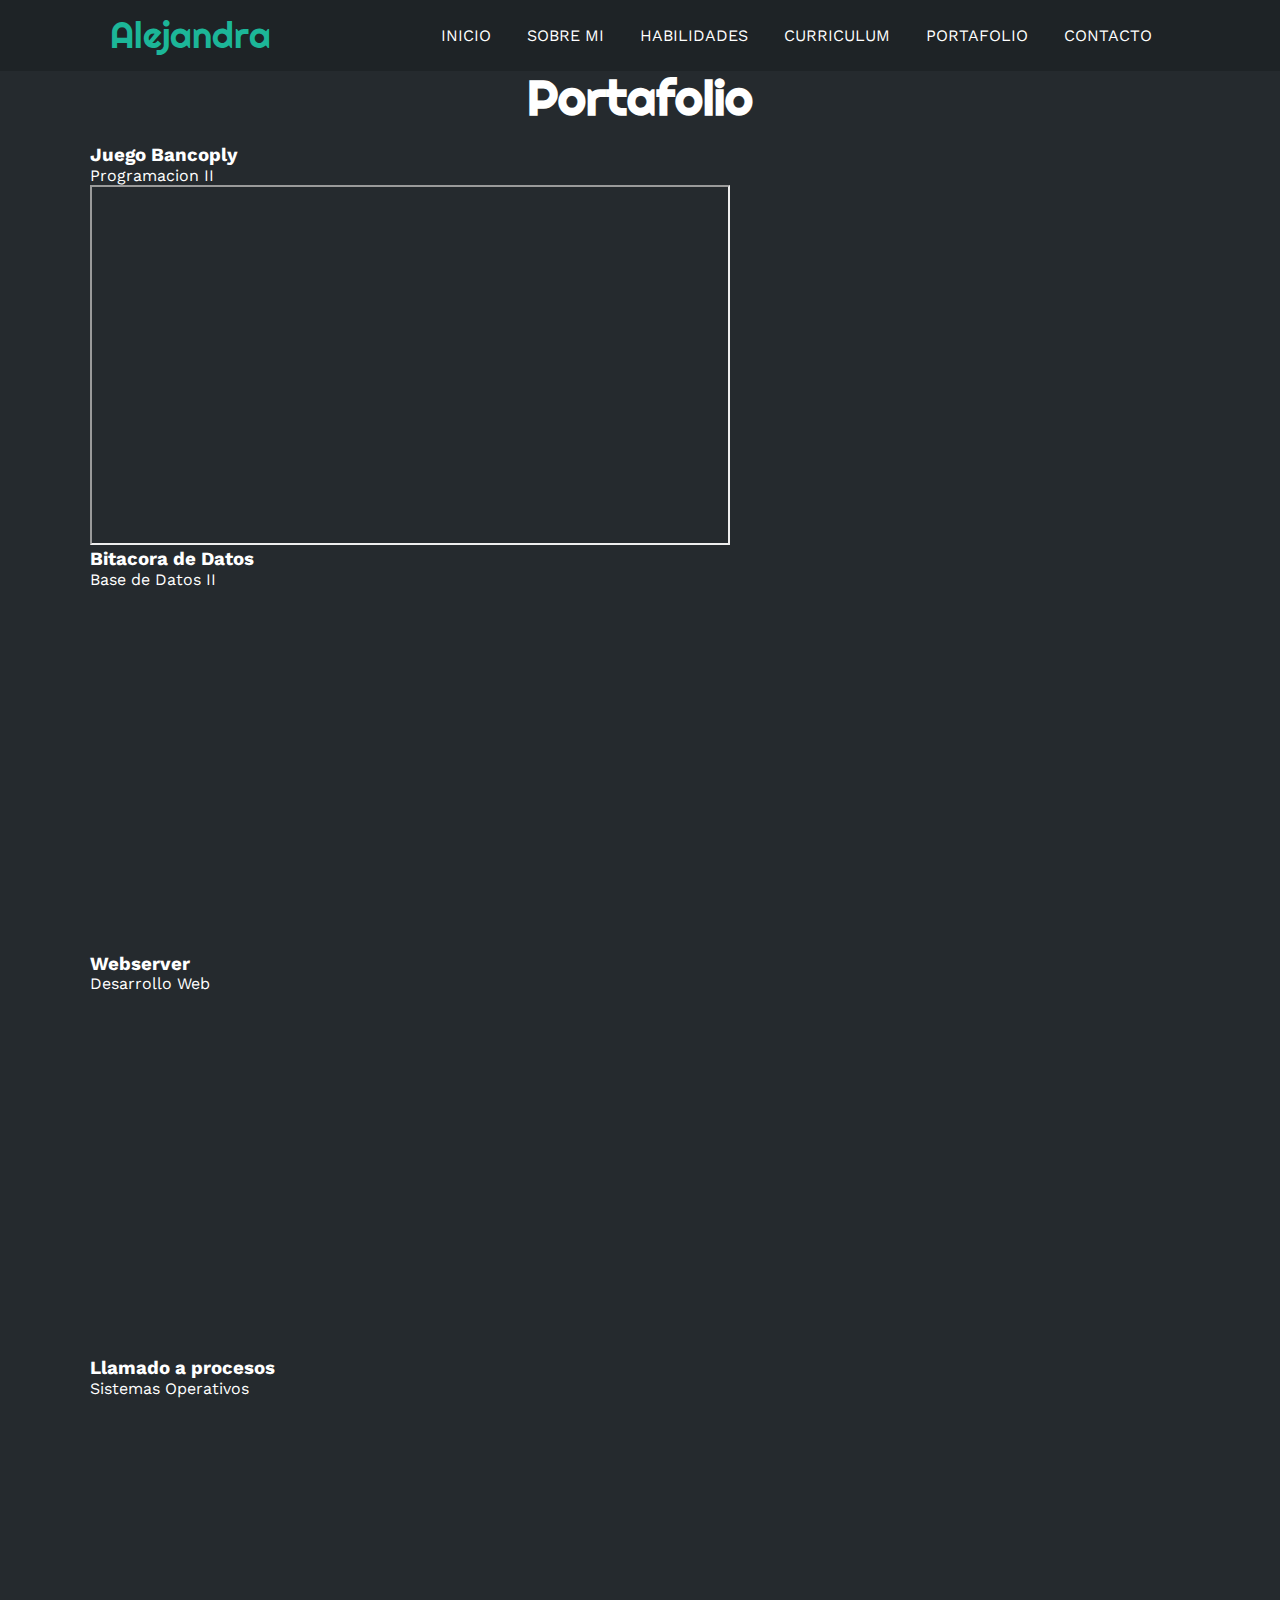
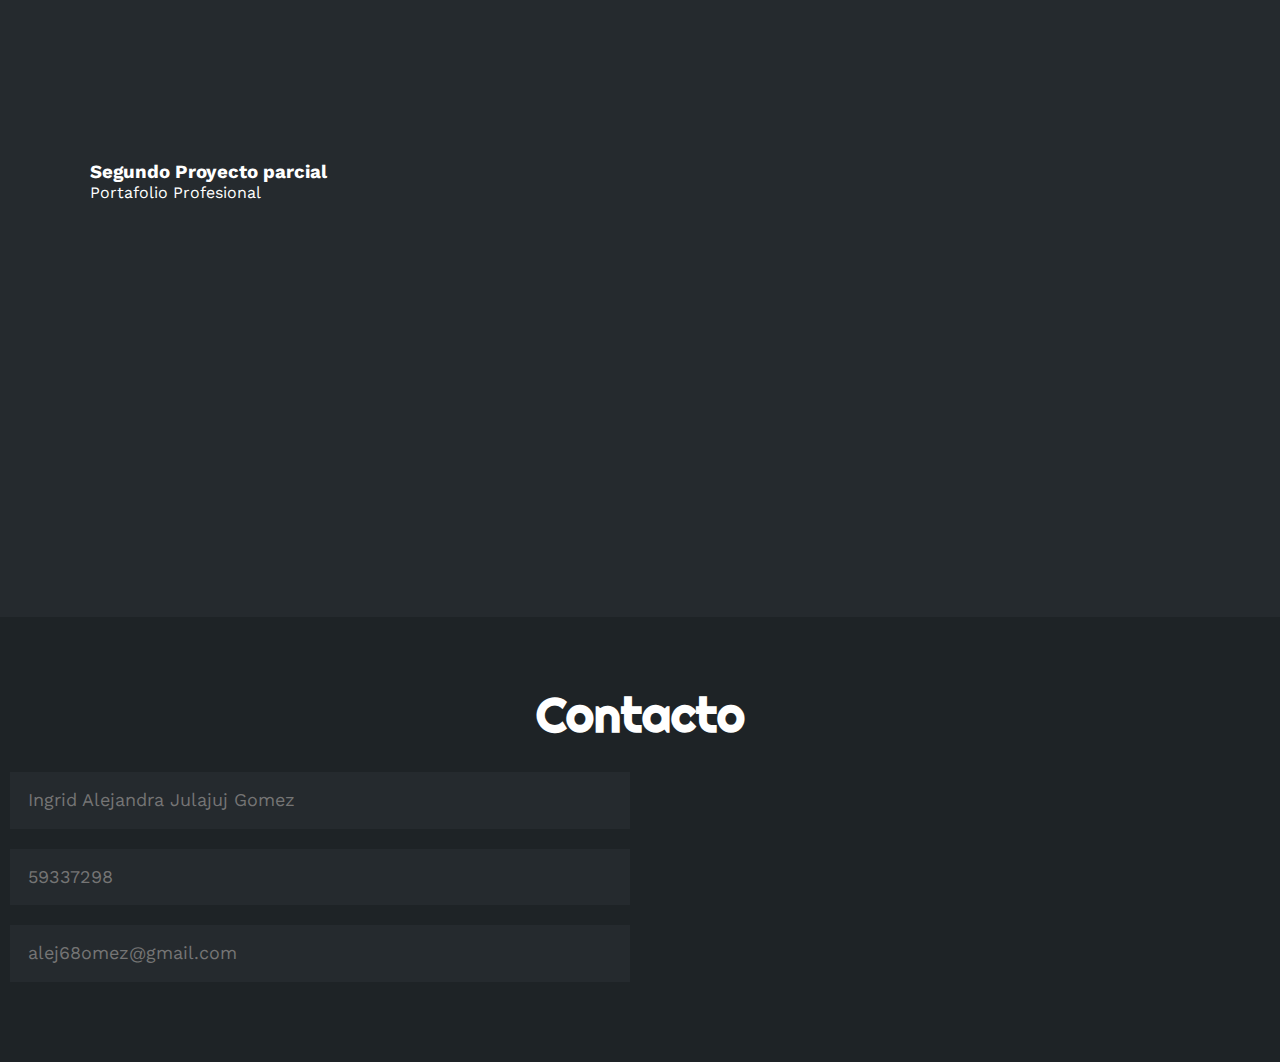
<file: PortafolioMejorado/public/generic.html>
<!DOCTYPE html>
<html lang="en">

<head>
    <meta charset="UTF-8">
    <meta name="viewport" content="width=device-width, initial-scale=1.0">
    <link rel="stylesheet" href="https://cdnjs.cloudflare.com/ajax/libs/font-awesome/6.4.2/css/all.min.css"
        integrity="sha512-z3gLpd7yknf1YoNbCzqRKc4qyor8gaKU1qmn+CShxbuBusANI9QpRohGBreCFkKxLhei6S9CQXFEbbKuqLg0DA=="
        crossorigin="anonymous" referrerpolicy="no-referrer" />
    <title>Portafolio</title>
    <link rel="stylesheet" href="./assets/carpeta.css/enormalize.css">
    <link rel="stylesheet" href="./assets/carpeta.css/Inicio.css">

    <link rel="stylesheet" href="./assets/carpeta.js/java.js">
</head>

<body>
    <!--Encabezado-->
    <div class="contenedor-header">
        <header>
            <div class="logo">
                <a href="#">Alejandra</a>
            </div>
            <nav id="nav">
                <ul>
                    <li><a href="./index.html" onclick="seleccionar()">INICIO</a></li>
                    <li><a href="#sobremi" onclick="seleccionar()">SOBRE MI</a></li>
                    <li><a href="#skills" onclick="seleccionar()">HABILIDADES</a></li>
                    <li><a href="#Curriculum" onclick="seleccionar()">CURRICULUM</a></li>
                    <li><a href="#portfolio" onclick="seleccionar()">PORTAFOLIO</a></li>
                    <li><a href="#contacto" onclick="seleccionar()">CONTACTO</a></li>
                </ul>
            </nav>
            <div class="nav-responsive" onclick="mostrarocultarmenu()">
                <i class="fa-solid fa-bars"></i>
            </div>
            
            </header>
            
            </div>

    <!--PORTAFOLIO-->
    <section id="portfolio" class="portfolio">
        <div class="contenido-seccion">
            <h2>Portafolio</h2>

                <div class="proyecto">
                   
                    <div class="overlay">
                        <h3>Juego Bancoply</h3>
                        <p>Programacion II</p>
                        <iframe src="https://drive.google.com/file/d/1hGX6auiM1VsNDIQhdsRR4Uk1ZVN-Du2F/preview" 
                        width="640" height="360" allow="autoplay"></iframe>

                    </div>
                </div>
                <div class="proyecto">
                    
                    <div class="overlay">
                        <h3>Bitacora de Datos</h3>
                        <p>Base de Datos II</p>
                        <iframe src="https://umgt-my.sharepoint.com/personal/ijulajujg_miumg_edu_gt/_layouts/15/embed.aspx?UniqueId=40afd62e-98d2-4da2-9261-ca7547424fc5&embed=%7B%22ust%22%3Atrue%2C%22hv%22%3A%22CopyEmbedCode%22%7D&referrer=StreamWebApp&referrerScenario=EmbedDialog.Create" 
                        width="640" height="360" frameborder="0" scrolling="no" allowfullscreen title="Miniproc.mp4"></iframe>

                    </div>
                </div>
                <div class="proyecto">
                  
                    <div class="overlay">
                        <h3>Webserver</h3>
                        <p>Desarrollo Web</p>
                        <iframe src="https://umgt.sharepoint.com/sites/SL-DesarrolloWeb/_layouts/15/embed.aspx?UniqueId=7b9b8e1f-32a2-4f8f-a15f-fc8316970f81&embed=%7B%22ust%22%3Atrue%2C%22hv%22%3A%22CopyEmbedCode%22%7D&referrer=StreamWebApp&referrerScenario=EmbedDialog.Create" 
                        width="640" height="360" frameborder="0" scrolling="no" allowfullscreen title="Webserver con Raywail y Github -Ingrid Gomez [2290-20-10758]-20231013_191447-Grabación de la reunión.mp4"></iframe>   
                    </div>
                </div>
                <div class="proyecto">
                        <div class="overlay">
                            <h3>Llamado a procesos</h3>
                            <p>Sistemas Operativos</p>
                            <iframe src="https://umgt-my.sharepoint.com/personal/ijulajujg_miumg_edu_gt/_layouts/15/embed.aspx?UniqueId=0fe9323e-a9d9-4632-a67a-7eebf8dd1f00&embed=%7B%22ust%22%3Atrue%2C%22hv%22%3A%22CopyEmbedCode%22%7D&referrer=StreamWebApp&referrerScenario=EmbedDialog.Create" 
                            width="640" height="360" frameborder="0" scrolling="no" allowfullscreen title="Proyecto Final.mp4"></iframe>
                        </div>
                    </div>
                <div class="proyecto">
                
                    <div class="overlay">
                        <h3>Segundo Proyecto parcial</h3>
                        <p>Portafolio Profesional</p>
                        <iframe src="https://umgt.sharepoint.com/sites/SL-DesarrolloWeb/_layouts/15/embed.aspx?UniqueId=a8c6c921-349b-461f-b029-7be3b7aa196d&embed=%7B%22ust%22%3Atrue%2C%22hv%22%3A%22CopyEmbedCode%22%7D&referrer=StreamWebApp&referrerScenario=EmbedDialog.Create" 
                        width="640" height="360" frameborder="0" scrolling="no" allowfullscreen title="Ingrid Alejandra Julajuj Gomez [2290-20-10758]-20230818_211306-Grabación de la reunión.mp4"></iframe>

                    </div>
                </div>
            </div>
        </div>
    </section>
    


    <!--footer-->

    <footer id="footer">
        <section id="contacto" class="contacto">
            <h2>Contacto</h2>
            <div class="fila">
                <!--Formulario-->
                <div class="col">
                    <input type="text" placeholder="Ingrid Alejandra Julajuj Gomez">
                    <input type="text" placeholder="59337298">
                    <input type="text" placeholder="alej68omez@gmail.com">
                </div>
    
        </section>
    </footer>

</body>

</html>
</file>
<file: PortafolioMejorado/public/assets/carpeta.css/Inicio.css>
@import url('https://fonts.googleapis.com/css2?family=Righteous&family=Work+Sans:wght@100;200;300;400;600;800&display=swap');

*{
    box-sizing: border-box;
    font-family: 'Work Sans';
    margin: 0;
    padding: 0;
}
html{
    /*permite deslizar cuando se haga clic en la lsita de menu*/
    scroll-behavior: smooth;
}

/*Menu*/
.contenedor-header{
    background: #1e2326;
    position: fixed;
    width: 100%;
    top: 0;
    left: 0;
    z-index: 99;
}

.contenedor-header header{
    max-width: 1100px;
    margin: auto;
    display: flex;
    justify-content: space-between;
    align-items: center;
    padding: 15px 20px;
}

.contenedor-header header .logo a{
    font-family: 'Righteous';
    font-size: 36px;
    color: #1CB698;
    text-decoration: none;
}

.contenedor-header header ul{
    display: flex;
    list-style: none;
}

.contenedor-header header nav ul li a{
    text-align: none;
    color: #fff;
    margin: 0 15px;
    padding: 3px;
    transition: .5s;
    text-decoration: none;
}

.contenedor-header header nav ul li a:hover{
    color: #1CB698;
}

.nav-responsive{
    background-color: #1CB698;
    color: #fff;
    padding: 5px 10px;
    border-radius: 5px;
    cursor: pointer;
    display: none;
}

/*Seccion INICIO*/
.Inicio{
    background: linear-gradient(to top, rgba(30,35,38,.8), rgba(30,35,38,1)),
    url(img/fondo.jpg);
    background-size: cover;
    height: 100vh;
    color: #fff;
    display: flex;
    align-items: center;
}

.Inicio .contenido-banner{
    padding: 20px;
    background-color: #1e2326;
    max-width: 350px;
    margin: auto;
    text-align: center;
    border-radius: 40px;
}

.Inicio .contenido-banner img{
    margin-top: 40px;
    border: 10px solid #1CB698;
    display: block;
    width: 80%;
    margin: auto;
    border-radius: 100%;
}

.Inicio .contenido-banner h1{
    margin-top: 40px;
    font-size: 42px;
    font-family: 'Righteous';
}

.Inicio .contenido-banner h2{
    font-size: 15px;
    font-weight: normal;
}

.Inicio .contenido-banner .redes a{
    color: #fff;
    display: inline-block;
    text-decoration: none;
    border: 1px solid #fff;
    border-radius: 100%;
    width: 42px;
    height: 42px;
    line-height: 42px;
    font-size: 20px;
    transition: .3s;
}

.Inicio .contenido-banner .redes a:hover{
    background-color: #1CB698;
}

.sobremi{
 background-color: #1e2326;
    color: #fff;
    padding: 50px 20px ;
}

.sobremi .contenido-seccion{
    max-width: 1100px;
    margin: auto;
}

.sobremi h2{
    font-size: 48px;
    font-family: 'Righteous';
    text-align: center;
    padding: 20px 0;
}

.sobremi .contenido-seccion p{
    font: 18px;
    line-height: 22px;
    margin-bottom: 20px;
}

.sobremi .contenido-seccion p span{
    color: #1CB698;
    font-weight: bold;
}

.sobremi .fila{
    display: flex;
}

.sobremi .fila .col{
    width: 50%;
}

.sobremi .fila .col h3{
    font-size: 28px;
    font-family: 'Righteous';
    margin-bottom: 25px;
}

.sobremi .fila .col ul{
    list-style: none;
}

.sobremi .fila .col ul li{
    margin: 12px 0;
}

.sobremi .fila .col ul li strong{
display: inline-block;
color: #1CB698;
width: 130px;
}

.sobremi .fila .col ul li span{
    background-color: #1CB698;
    padding: 3px;
    font-weight: bold;
    border-radius: 5px;
}

.sobremi .fila .col .contenedor-intereses{
    display: flex;
    flex-wrap: wrap;
}

.sobremi .fila .col .contenedor-intereses .intereses{
width: 100px;
height: 100px;
background-color: #252A2E;
border-radius: 10px;
margin: 0 15px 15px 0;
display: flex;
flex-direction: column;
align-items: center;
justify-content: center;
transition: .3%;
}

.sobremi .fila .col .contenedor-intereses .intereses:hover{
    background-color: #1CB698;
}

.sobremi .fila .col .contenedor-intereses .intereses i{
    font-size: 30px;
    margin-bottom: 10px;
}

.sobremi button{
    cursor: pointer;
    background-color: transparent;
    border: 2px solid #fff;
    width: fit-content;
    display: block;
    margin: 20px auto;
    padding: 10px 22px;
    font-size: 16px;
    color: #fff;
    position: relative;
    z-index: 10;
}

.sobremi button .overlay{
    position: absolute;
    top: 0;
    left: 0;
    width: 0;
    height: 100%;
    background-color: #1CB698;
    z-index: -1;
    transition: 1%;
}

.sobremi button:hover .overlay{
    width: 100%;
}

/*Seccion Skills*/
.skills{
    background-color: #252A2E;
       color: #fff;
       padding: 50px 20px ;
   }
   
   .skills .contenido-seccion{
       max-width: 1100px;
       margin: auto;
   }
   
   .skills h2{
       font-size: 48px;
       font-family: 'Righteous';
       text-align: center;
       padding: 20px 0;
   }

   .skills .fila{
    display: flex;
   }

   .skills .fila .col{
    width: 50%;
    padding:  0 20px;
   }

   .skills .fila .col h3{
    font-size: 28px;
    font-family: 'Righteous';
    margin-bottom: 25px;
   }

   .skills .skill > span{
    font-weight: bold;
    display: block;
    margin-bottom: 10px;
   }

   .skills .skill .barra-skill{
    height: 8px;
    width: 80%;
    background-color: #131517;
    position: relative;
    margin-bottom: 30px;
   }

   .skills .skill .progreso{
    background-color: #1CB698;
    position: absolute;
    top: 0;
    left: 0;
    height: 8px;
   }

   .skills .skill .barra-skill span{
    position: absolute;
    height: 40px;
    width: 40px;
    background-color: #1CB698;
    border-radius: 50px;
    line-height: 40px;
    text-align: center;
    top: -17px;
    right: -15px;
    font-size: 14px;
   }

   /*estas clases se agregaron dinamicamente mediante javascript*/
   .skills .skill .java{
    width: 0;
    animation: 2s java forwards;
   }
   @keyframes java{
    0%{width: 0%;}
    100%{width: 40%;}
   }

   .skills .skill .nodes{
    width: 0;
    animation: 2s java forwards;
   }
   @keyframes java{
    0%{width: 0%;}
    100%{width: 40%;}
   }

   .skills .skill .htmlcss{
    width: 0;
    animation: 2s htmlcss forwards;
   }
   @keyframes htmlcss{
    0%{width: 0%;}
    100%{width: 50%;}
   }

   .skills .skill .cnet{
    width: 0;
    animation: 2s cnet forwards;
   }
   @keyframes cnet{
    0%{width: 0%;}
    100%{width: 50%;}
   }

   .skills .skill .server{
    width: 0;
    animation: 2s server forwards;
   }
   @keyframes server{
    0%{width: 0%;}
    100%{width: 60%;}
   }

   .skills .skill .trabajo{
    width: 0;
    animation: 2s trabajo forwards;
   }
   @keyframes trabajo{
    0%{width: 0%;}
    100%{width: 80%;}
   }

   .skills .skill .comunicacion{
    width: 0;
    animation: 2s comunicacion forwards;
   }
   @keyframes comunicacion{
    0%{width: 0%;}
    100%{width: 65%;}
   }

   .skills .skill .etica{
    width: 0;
    animation: 2s etica forwards;
   }
   @keyframes etica{
    0%{width: 0%;}
    100%{width: 100%;}
   }

   .skills .skill .dedicacion{
    width: 0;
    animation: 2s dedicacion forwards;
   }
   @keyframes dedicacion{
    0%{width: 0%;}
    100%{width: 90%;}
   }

   .skills .skill .equipo{
    width: 0;
    animation: 2s equipo forwards;
   }
   @keyframes equipo{
    0%{width: 0%;}
    100%{width: 90%;}
   }

   /*Seccion Curriculum*/
   .Curriculum{
    background-color: #1e2326;
       color: #fff;
       padding: 50px 20px ;
   }
   
   .Curriculum .contenido-seccion{
       max-width: 1100px;
       margin: auto;
   }
   
   .Curriculum h2{
    font-size: 48px;
    font-family: 'Righteous';
    text-align: center;
    padding: 20px 0;
}

   .Curriculum .fila{
    display: flex;
   }

   .Curriculum .fila .col{
    width: 49%;
    padding: 0 20px;
   }

   .Curriculum .fila .col h3{
    font-size: 28px;
    font-family: 'Righteous';
    margin-bottom: 25px;
   }

   .Curriculum .fila .izquierda{
    border-right: 2px solid #252A2E;
   }

   .Curriculum .fila .derecha{
    border-left: 2px solid #252A2E;
   }

   .Curriculum .fila .ite{
    padding: 25px;
    margin-bottom: 30px;
    background-color: #252A2E;
    position: relative;
   }

   .Curriculum .fila .ite h4{
    font-size: 20px;
    margin-bottom: 10px;
   }

   .Curriculum .fila .ite .casa{
    color: #1CB698;
    font-size: 22px;
    font-weight: bold;
    display: block;
   }

   .Curriculum .fila .fecha{
    display: block;
    color: #1CB698;
    margin-bottom: 10px;
   }

   .Curriculum .fila .p{
    line-height: 24px;
   }

   .Curriculum .fila .izq{
    border-right:2px solid #1CB698 ;
    margin-right: 20px;
   }

   .Curriculum .fila .der{
    border-right:2px solid #1CB698 ;
    margin-right: 20px;
   }
   
   .Curriculum .fila .ite .conectori{
    height: 2px;
    background-color: #1CB698;
    width: 47px;
    position: absolute;
    top: 50%;
    right: -47px;
    z-index: 5;
   }

   .Curriculum .fila .ite .conectori .circuloi{
    display: block;
    height: 10px;
    width: 10px;
    border-radius: 50%;
    background-color: #1CB698;
    float: right;
    position: relative;
    bottom: 4px;
   }

   .Curriculum .fila .ite .conectori .circulod{
    display: block;
    height: 10px;
    width: 10px;
    border-radius: 50%;
    background-color: #1CB698;
    float: right;
    position: relative;
    bottom: 4px;
   }

   /*Seccion Portafolio*/
   .portfolio{
    background-color: #252A2E;
       color: #fff;
       padding: 50px 20px ;
   }
   
   .one{
    background-color: #252A2E;
       color: #fff;
       padding: 50px 20px ;
   }

   .portfolio .contenido-seccion{
       max-width: 1100px;
       margin: auto;
   }
   
   .portfolio h2{
    font-size: 48px;
    font-family: 'Righteous';
    text-align: center;
    padding: 20px 0;
}

.portfolio .galeria{
    display:flex;
    flex-wrap:wrap;
    justify-content:space-around;
}

.portfolio .galeria .proyecto{
    position:relative;
    max-width: 340px;
    height: fit-content;
    margin:10px;
    cursor:pointer;
}

.portfolio .galeria .proyecto img{
    width: 100%;
    display: block;
}

.portfolio .galeria .proyecto .overlay{
    position: absolute;
    top: 0;
    width: 100%;
    height: 100%;
    text-align: center;
    background: linear-gradient(rgba(20,182,152,.8), rgba(20,182,152,.8));
    display:flex;
    flex-direction:column;
    justify-content:center;
    transition:1s;
    font-size: 18px;
    letter-spacing: 3px;
    opacity: 0;
}

.portfolio .galeria .proyecto .overlay h3{
    margin-bottom:20px;
    transition:1s;
}

.portfolio .galeria .proyecto .overlay:hover{
opacity:1;
} 

.portfolio .galeria .proyecto .overlay:hover h3{
    margin-bottom: 0px;
}

/*Seccion Contacto*/

.contacto{
    background-color: #1e2326;
    color:#fff;
    padding: 50px 0;
}

.contacto .contenido-seccion{
    max-width:1100px;
    margin: auto;
}

.contacto h2{
    font-size: 48px;
    font-family: 'Righteous';
    text-align: center;
    padding: 20px 0;
}

.contacto .fila{
    display:flex;
}

.contacto .col{
    width: 50%;
    padding: 10px;
    position: relative;
}

.contacto .col input, .contacto .col textarea{
    display: block;
    width: 100%;
    padding: 18px;
    border: none;
    margin-bottom: 20px;
    background-color: #252A2E;
    color: #fff;
    font-size: 18px;
}

/*Seccion Responsive*/
@media screen and (max-width: 980px){
nav{
    display: none;
}
.nav-responsive{
    display: block;
}
nav.responsive{
    display: block;
    position: absolute;
    right: 0;
    top : 75px;
    background-color: #252A2E;
    width: 180px;
}
nav.responsive ul{
    display: block !important;
}
nav.responsive ul li{
    border-bottom: 1px solid #fff;
    padding: 10px 0;
}
}
@media screen and (max-width: 700px){
    .sobremi .fila{
        display: block;
    }
    .sobremi .fila .col{
        width: fit-content;
    }
    
    .skills .fila{
        display: block;
    }
    .skills .fila .col{
        width: 100%;
    }

    .skills .fila .col .barra-skill{
        width: 100%;
    }

    .Curriculum .fila{
        display: block;
    }

    .Curriculum .fila .col{
        width: 90%;
    }
    .Curriculum .fila .derecha{
        margin-left: 20px;
    }

    .portfolio .galeria{
        display: block;
        width: 100%;
    }

    .portfolio .galeria .proyecto{
        max-width: 100%;
    }

    .contacto .fila{
        display: block;
    }

    .contacto .fila  .col{
        width: 100%;
    }
}
.one .div {
    background-color: #252A2E;
       color: #fff;
       padding: 50px 20px ;
   }
   
   .portfolio .contenido-seccion{
       max-width: 1100px;
       margin: auto;
   }
   
   .portfolio h2{
    font-size: 48px;
    font-family: 'Righteous';
    text-align: center;
    padding: 20px 0;
}
</file>
<file: PortafolioMejorado/public/assets/carpeta.css/enormalize.css>
/*! normalize.css v8.0.1 | MIT License | github.com/necolas/normalize.css */

/* Document
   ========================================================================== */

/**
 * 1. Correct the line height in all browsers.
 * 2. Prevent adjustments of font size after orientation changes in iOS.
 */

html {
  line-height: 1.15; /* 1 */
  -webkit-text-size-adjust: 100%; /* 2 */
}

/* Sections
   ========================================================================== */

/**
 * Remove the margin in all browsers.
 */

body {
  margin: 0;
}

/**
 * Render the `main` element consistently in IE.
 */

main {
  display: block;
}

/**
 * Correct the font size and margin on `h1` elements within `section` and
 * `article` contexts in Chrome, Firefox, and Safari.
 */

h1 {
  font-size: 2em;
  margin: 0.67em 0;
}

/* Grouping content
   ========================================================================== */

/**
 * 1. Add the correct box sizing in Firefox.
 * 2. Show the overflow in Edge and IE.
 */

hr {
  box-sizing: content-box; /* 1 */
  height: 0; /* 1 */
  overflow: visible; /* 2 */
}

/**
 * 1. Correct the inheritance and scaling of font size in all browsers.
 * 2. Correct the odd `em` font sizing in all browsers.
 */

pre {
  font-family: monospace, monospace; /* 1 */
  font-size: 1em; /* 2 */
}

/* Text-level semantics
   ========================================================================== */

/**
 * Remove the gray background on active links in IE 10.
 */

a {
  background-color: transparent;
}

/**
 * 1. Remove the bottom border in Chrome 57-
 * 2. Add the correct text decoration in Chrome, Edge, IE, Opera, and Safari.
 */

abbr[title] {
  border-bottom: none; /* 1 */
  text-decoration: underline; /* 2 */
  text-decoration: underline dotted; /* 2 */
}

/**
 * Add the correct font weight in Chrome, Edge, and Safari.
 */

b,
strong {
  font-weight: bolder;
}

/**
 * 1. Correct the inheritance and scaling of font size in all browsers.
 * 2. Correct the odd `em` font sizing in all browsers.
 */

code,
kbd,
samp {
  font-family: monospace, monospace; /* 1 */
  font-size: 1em; /* 2 */
}

/**
 * Add the correct font size in all browsers.
 */

small {
  font-size: 80%;
}

/**
 * Prevent `sub` and `sup` elements from affecting the line height in
 * all browsers.
 */

sub,
sup {
  font-size: 75%;
  line-height: 0;
  position: relative;
  vertical-align: baseline;
}

sub {
  bottom: -0.25em;
}

sup {
  top: -0.5em;
}

/* Embedded content
   ========================================================================== */

/**
 * Remove the border on images inside links in IE 10.
 */

img {
  border-style: none;
}

/* Forms
   ========================================================================== */

/**
 * 1. Change the font styles in all browsers.
 * 2. Remove the margin in Firefox and Safari.
 */

button,
input,
optgroup,
select,
textarea {
  font-family: inherit; /* 1 */
  font-size: 100%; /* 1 */
  line-height: 1.15; /* 1 */
  margin: 0; /* 2 */
}

/**
 * Show the overflow in IE.
 * 1. Show the overflow in Edge.
 */

button,
input { /* 1 */
  overflow: visible;
}

/**
 * Remove the inheritance of text transform in Edge, Firefox, and IE.
 * 1. Remove the inheritance of text transform in Firefox.
 */

button,
select { /* 1 */
  text-transform: none;
}

/**
 * Correct the inability to style clickable types in iOS and Safari.
 */

button,
[type="button"],
[type="reset"],
[type="submit"] {
  -webkit-appearance: button;
}

/**
 * Remove the inner border and padding in Firefox.
 */

button::-moz-focus-inner,
[type="button"]::-moz-focus-inner,
[type="reset"]::-moz-focus-inner,
[type="submit"]::-moz-focus-inner {
  border-style: none;
  padding: 0;
}

/**
 * Restore the focus styles unset by the previous rule.
 */

button:-moz-focusring,
[type="button"]:-moz-focusring,
[type="reset"]:-moz-focusring,
[type="submit"]:-moz-focusring {
  outline: 1px dotted ButtonText;
}

/**
 * Correct the padding in Firefox.
 */

fieldset {
  padding: 0.35em 0.75em 0.625em;
}

/**
 * 1. Correct the text wrapping in Edge and IE.
 * 2. Correct the color inheritance from `fieldset` elements in IE.
 * 3. Remove the padding so developers are not caught out when they zero out
 *    `fieldset` elements in all browsers.
 */

legend {
  box-sizing: border-box; /* 1 */
  color: inherit; /* 2 */
  display: table; /* 1 */
  max-width: 100%; /* 1 */
  padding: 0; /* 3 */
  white-space: normal; /* 1 */
}

/**
 * Add the correct vertical alignment in Chrome, Firefox, and Opera.
 */

progress {
  vertical-align: baseline;
}

/**
 * Remove the default vertical scrollbar in IE 10+.
 */

textarea {
  overflow: auto;
}

/**
 * 1. Add the correct box sizing in IE 10.
 * 2. Remove the padding in IE 10.
 */

[type="checkbox"],
[type="radio"] {
  box-sizing: border-box; /* 1 */
  padding: 0; /* 2 */
}

/**
 * Correct the cursor style of increment and decrement buttons in Chrome.
 */

[type="number"]::-webkit-inner-spin-button,
[type="number"]::-webkit-outer-spin-button {
  height: auto;
}

/**
 * 1. Correct the odd appearance in Chrome and Safari.
 * 2. Correct the outline style in Safari.
 */

[type="search"] {
  -webkit-appearance: textfield; /* 1 */
  outline-offset: -2px; /* 2 */
}

/**
 * Remove the inner padding in Chrome and Safari on macOS.
 */

[type="search"]::-webkit-search-decoration {
  -webkit-appearance: none;
}

/**
 * 1. Correct the inability to style clickable types in iOS and Safari.
 * 2. Change font properties to `inherit` in Safari.
 */

::-webkit-file-upload-button {
  -webkit-appearance: button; /* 1 */
  font: inherit; /* 2 */
}

/* Interactive
   ========================================================================== */

/*
 * Add the correct display in Edge, IE 10+, and Firefox.
 */

details {
  display: block;
}

/*
 * Add the correct display in all browsers.
 */

summary {
  display: list-item;
}

/* Misc
   ========================================================================== */

/**
 * Add the correct display in IE 10+.
 */

template {
  display: none;
}

/**
 * Add the correct display in IE 10.
 */

[hidden] {
  display: none;
}
</file>
